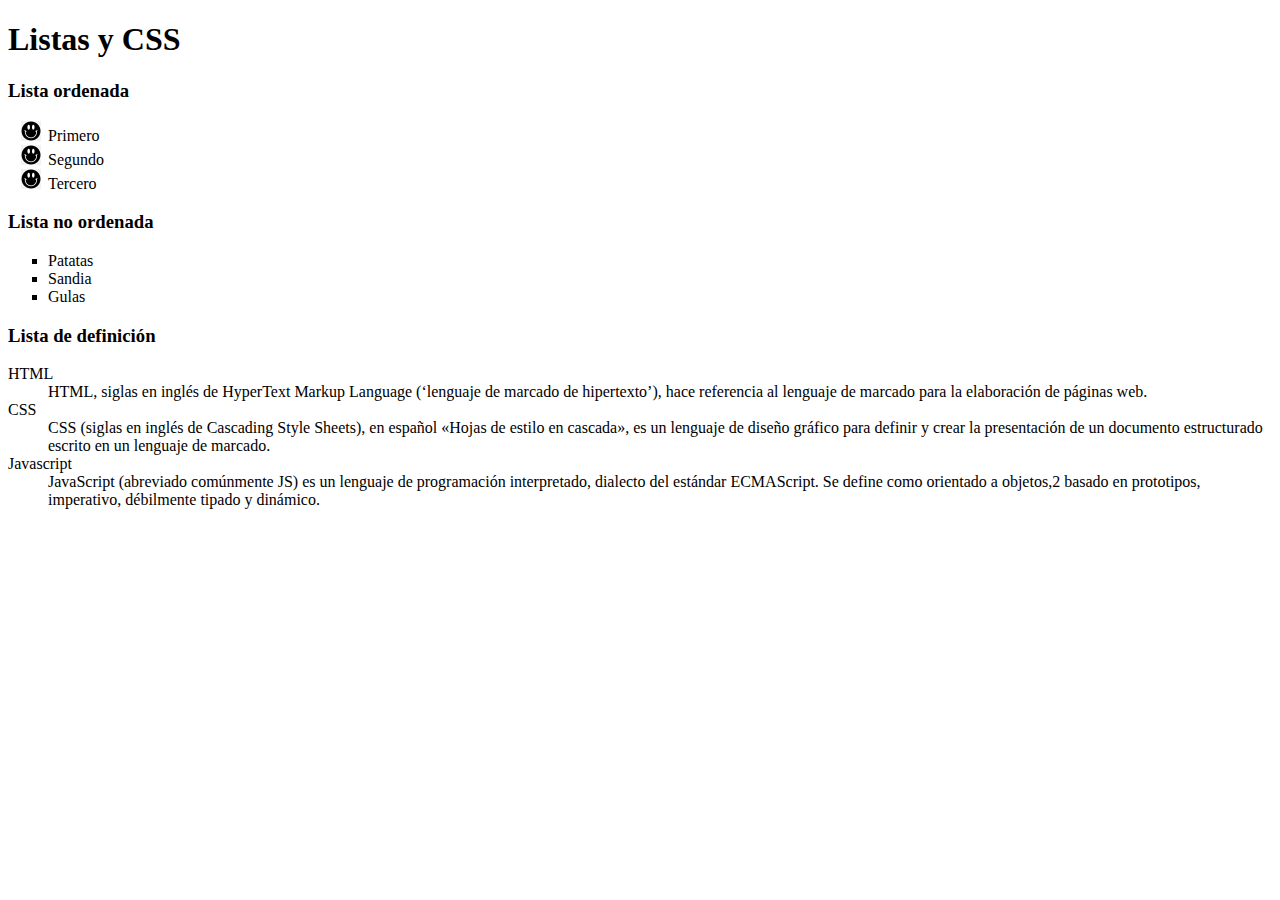
<file: listascss/index.html>
<!DOCTYPE html>
<html lang="es">
<head>
    <meta charset="UTF-8">
    <meta http-equiv="X-UA-Compatible" content="IE=edge">
    <meta name="viewport" content="width=device-width, initial-scale=1.0">
    <title>Listas y CSS</title>
    <link rel="stylesheet" href="style.css">
</head>
<body>
    <h1>Listas y CSS</h1>

    <h3>Lista ordenada</h3>
        <ol>
            <li>Primero</li>
            <li>Segundo</li>
            <li>Tercero</li>
        </ol>
    <h3>Lista no ordenada</h3>
        <ul>
            <li>Patatas</li>
            <li>Sandia</li>
            <li>Gulas</li>
        </ul>
    <h3>Lista de definición</h3>
    <dl>
        <dt>HTML</dt>
        <dd>HTML, siglas en inglés de HyperText Markup Language (‘lenguaje de marcado de hipertexto’), hace referencia al lenguaje de marcado para la elaboración de páginas web.</dd>
        <dt>CSS</dt>
        <dd>CSS (siglas en inglés de Cascading Style Sheets), en español «Hojas de estilo en cascada», es un lenguaje de diseño gráfico para definir y crear la presentación de un documento estructurado escrito en un lenguaje de marcado.</dd>
        <dt>Javascript</dt>
        <dd>JavaScript (abreviado comúnmente JS) es un lenguaje de programación interpretado, dialecto del estándar ECMAScript. Se define como orientado a objetos,2​ basado en prototipos, imperativo, débilmente tipado y dinámico.</dd>
    </dl>
</body>
</html>
</file>
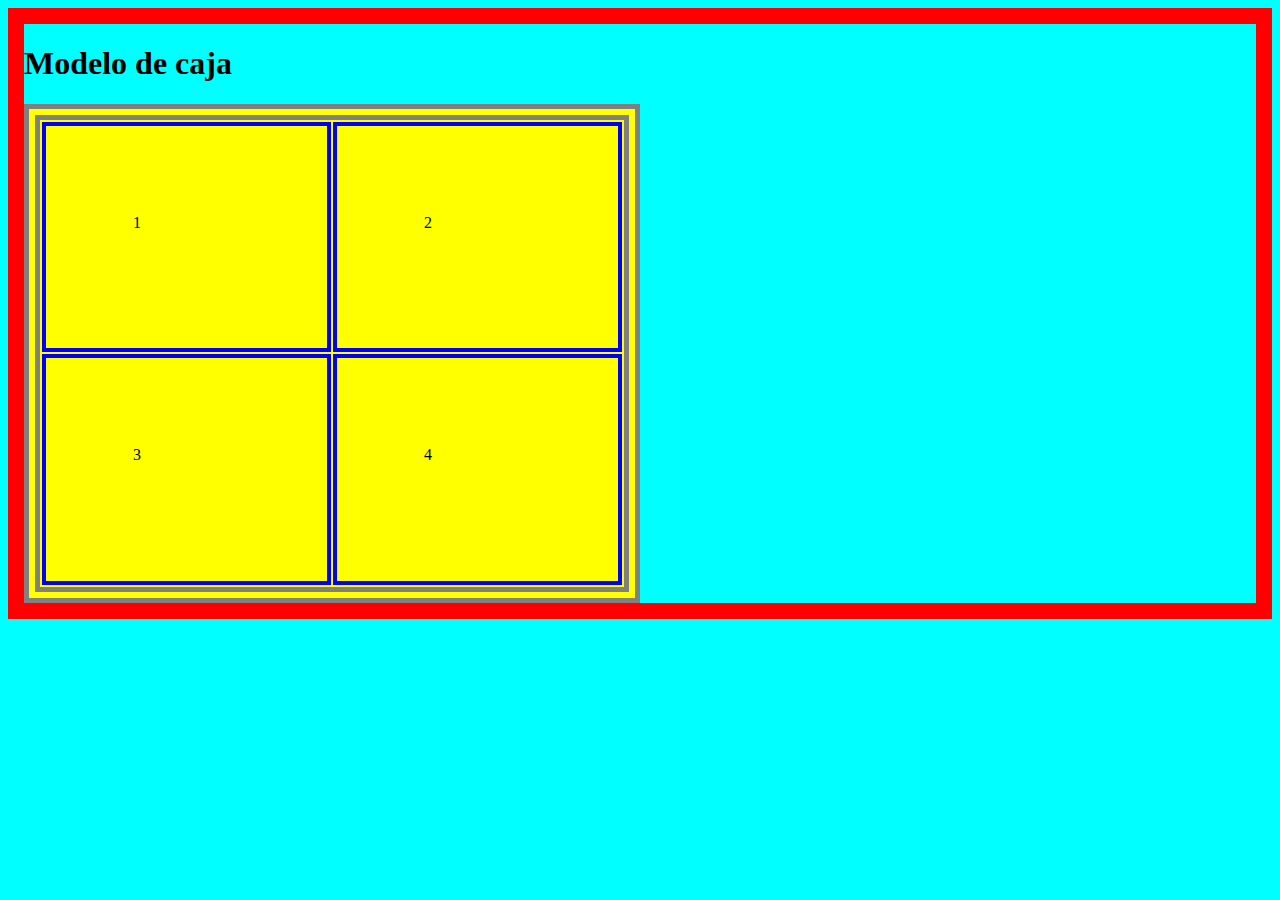
<file: modelosdecaja/index.html>
<!DOCTYPE html>
<html lang="es">
<head>
    <meta charset="UTF-8">
    <meta http-equiv="X-UA-Compatible" content="IE=edge">
    <meta name="viewport" content="width=device-width, initial-scale=1.0">
    <title>Modelo de caja</title>
    <link rel="stylesheet" href="style.css">
</head>
<body>
    <h1>Modelo de caja</h1>
    <table>
        <tr>
            <td>1</td>
            <td>2</td>
        </tr>
        <tr>
            <td>3</td>
            <td>4</td>
        </tr>
    </table>

</body>
</html>
</file>
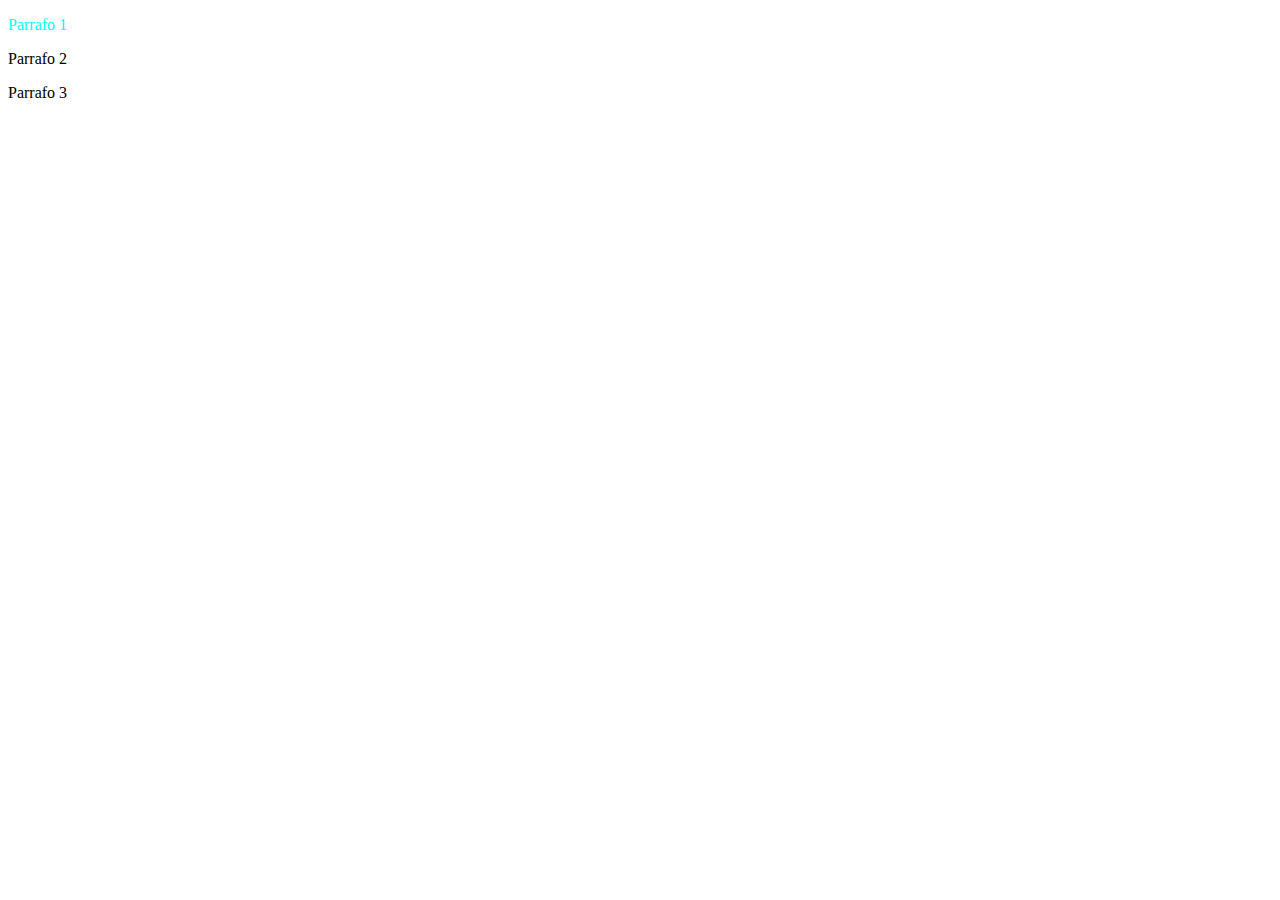
<file: pseudoclaseypseudoelementos/index.html>
<!DOCTYPE html>
<html lang="es">
<head>
    <!-- Autor Gorka Romero López-->
    <meta charset="UTF-8">
    <meta http-equiv="X-UA-Compatible" content="IE=edge">
    <meta name="viewport" content="width=device-width, initial-scale=1.0">
    <title>PseudoClases y PseudoElementos</title>
    <link rel="stylesheet" href="style.css">
</head>
<body>
    <header>
        <p>Parrafo 1</p>
        <p>Parrafo 2</p>
        <p>Parrafo 3</p>
    </header>
    
</body>
</html>
</file>
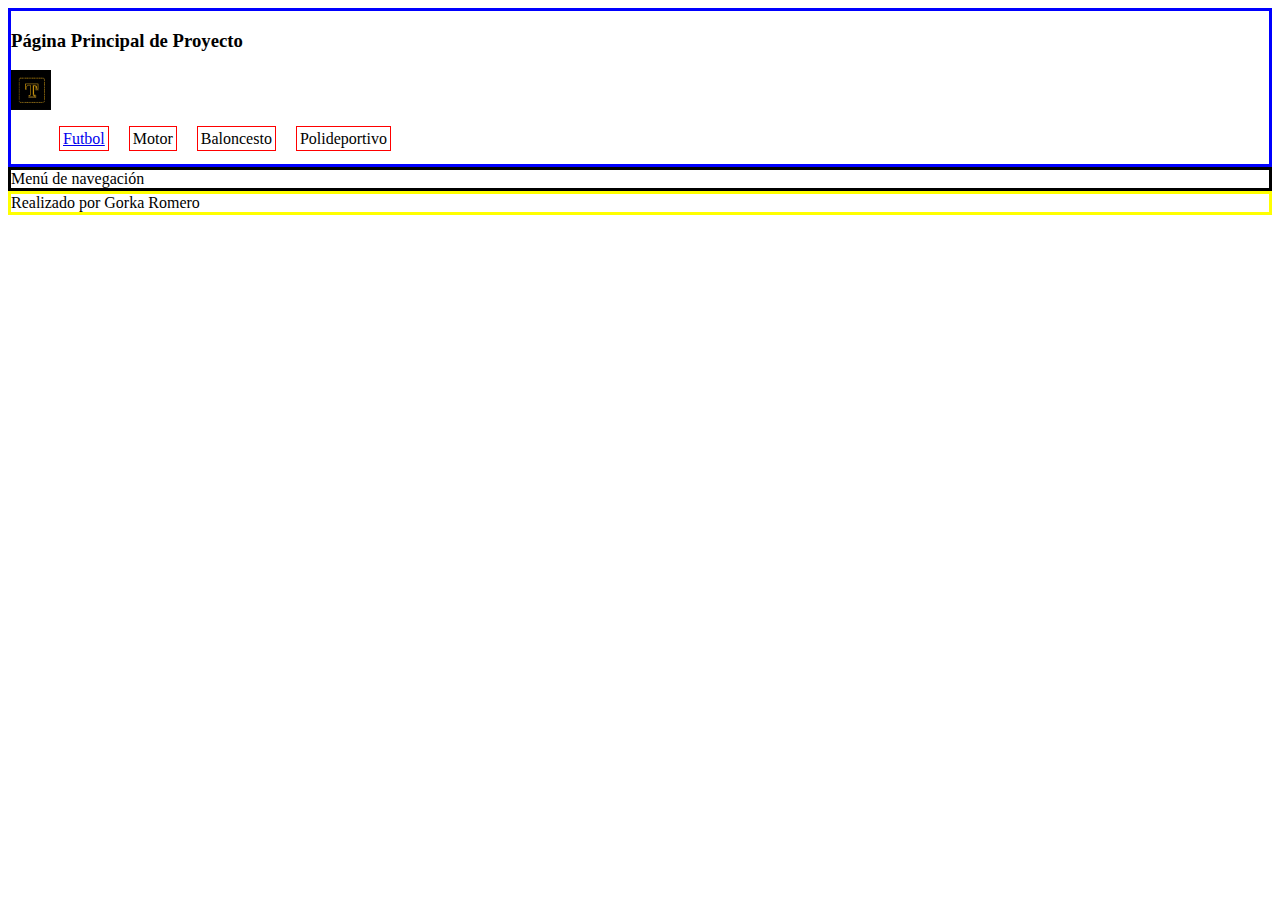
<file: Secciones/index.html>
<!DOCTYPE html>
<html lang="es">
<head>
    <meta charset="UTF-8">
    <meta http-equiv="X-UA-Compatible" content="IE=edge">
    <meta name="viewport" content="width=device-width, initial-scale=1.0">
    <title>Secciones</title>
    <link rel="stylesheet" href="style.css">
</head>
<body>
    <header>
        <h3>Página Principal de Proyecto</h3>
        <div class="contenedor">
            <div class="logo"><img src="logo.png" alt="logo" width="40" height="40"></div>
            <div class="menu">
                <ul>
                    <li class="menu"><a href="https://www.marca.com/futbol.html?intcmp=MENUPROD&s_kw=futbol">Futbol</a></li>
                    <li class="menu">Motor</li>
                    <li class="menu">Baloncesto</li>
                    <li class="menu">Polideportivo</li>
                </ul>
            </div>
        </div>
    </header>
    <nav>Menú de navegación</nav>
    <main></main>
    <footer>Realizado por Gorka Romero</footer>
</body>
</html>
</file>
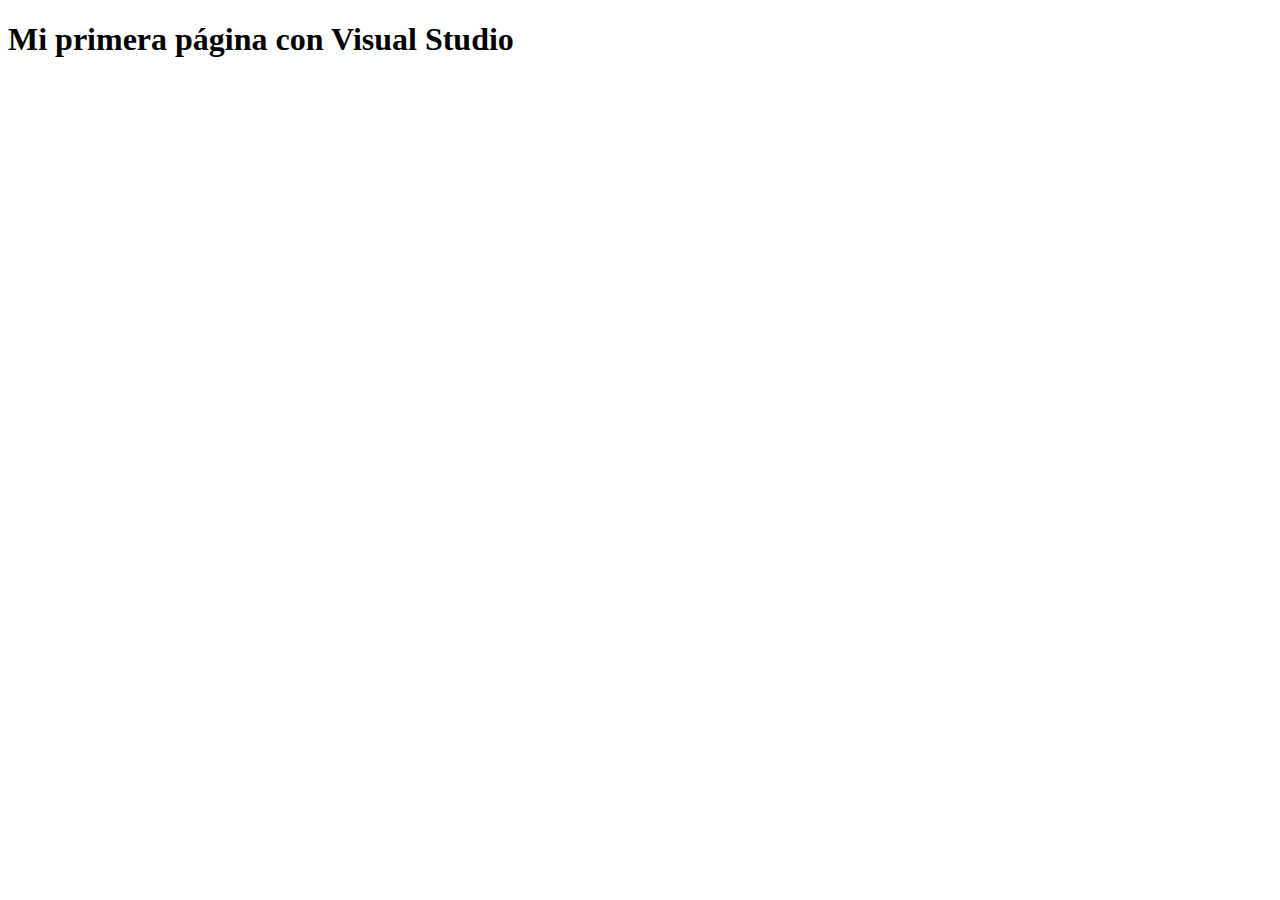
<file: Ej 1/pagina.html>
<!DOCTYPE html>
    <html>
        <head>
            <title>Visual Studio</title>
        </head>
        <body>
            <h1>Mi primera p&aacute;gina con Visual Studio</h1>

        </body>


    </html>
</file>
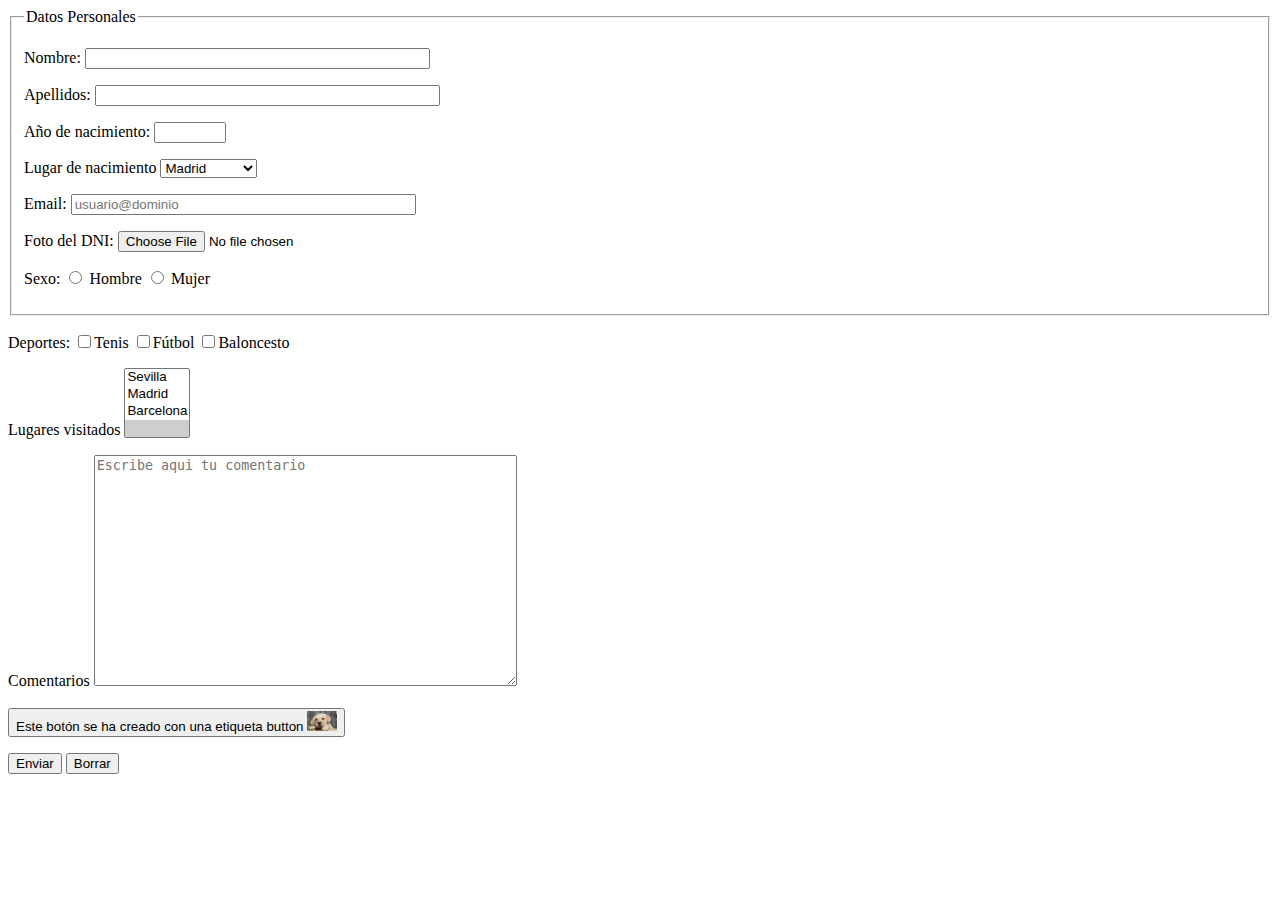
<file: Formulario/formulario.html>
<!DOCTYPE html>
<html lang="es">
  <head>
    <meta charset="utf-8">
    <title>Formulario</title>
  </head>
  <body>
    <form action="procesarformulario.php" method="get">
      <fieldset>
        <legend>Datos Personales</legend>
        <label for="nombre"></label>
      <p>Nombre: <input type="text" name="nombre" size="40" id="nombre" required></p>
      <p>Apellidos: <input type="text" name="apellidos" size="40"></p>
      <p>A&ntilde;o de nacimiento: <input type="number" name="nacido" min="1950" max="2022"></p>
      <p>Lugar de nacimiento
        <select name="lugardenacimiento">
          <optgroup label="Comunidad de Madrid">
            <option>Madrid</option>
          </optgroup>
          <optgroup label="Cataluña">
            <option>Barcelona</option>
            <option>Lleida</option>
            <option>Girona</option>
            <option>Tarragona</option>
          </optgroup>
          <optgroup label="Andalucia">
            <option>Malaga</option>
            <option>Ja&eacute;n</option>
            <option>Sevilla</option>
            <option>C&aacute;diz</option>
            <option>Huelva</option>
            <option>C&oacute;rdoba</option>
            <option>Almer&iacute;a</option>
            <option>Granada</option>
          </optgroup>
          <optgroup label="Castilla Le&oacute;n">
            <option>Valladolid</option>
            <option>Zamora</option>
          </optgroup>
        </select>
      </p> 
      <p>Email: <input type="email" name="email" size="40" required placeholder="usuario@dominio"></p>     
      <p>Foto del DNI: <input type="file" accept=".pdf" name="fotodni1"></p>
      <p>Sexo:
        <input type="radio" name="hm" value="h"> Hombre
        <input type="radio" name="hm" value="m"> Mujer
      </p>
    </fieldset>
      <p>Deportes:
        <input type="checkbox" name="Tenis" value="t">Tenis
        <input type="checkbox" name="F&uacute;tbol" value="f">F&uacute;tbol
        <input type="checkbox" name="Baloncesto" value="b">Baloncesto
      </p>
      <p>Lugares visitados
        <select name="lugaresvisitados[]" id="lugaresvisitados" multiple>
          <option value="">Sevilla</option>
          <option value="">Madrid</option>
          <option value="">Barcelona</option>
          <option value="sinelegir" selected></option>
        </select>
      </p> 
     
      <p>Comentarios
        <textarea name="comentarios" rows="15" cols="50" placeholder="Escribe aqui tu comentario"></textarea><br><br>
        <button>
          Este bot&oacute;n se ha creado con una etiqueta button
          <img src="perro.jpeg" alt="perrito" width="30 px">
        </button>
      </p>
      <p>
        <input type="submit" value="Enviar">
        <input type="reset" value="Borrar">
      </p>
    </form>
  </body>
</html>
</file>
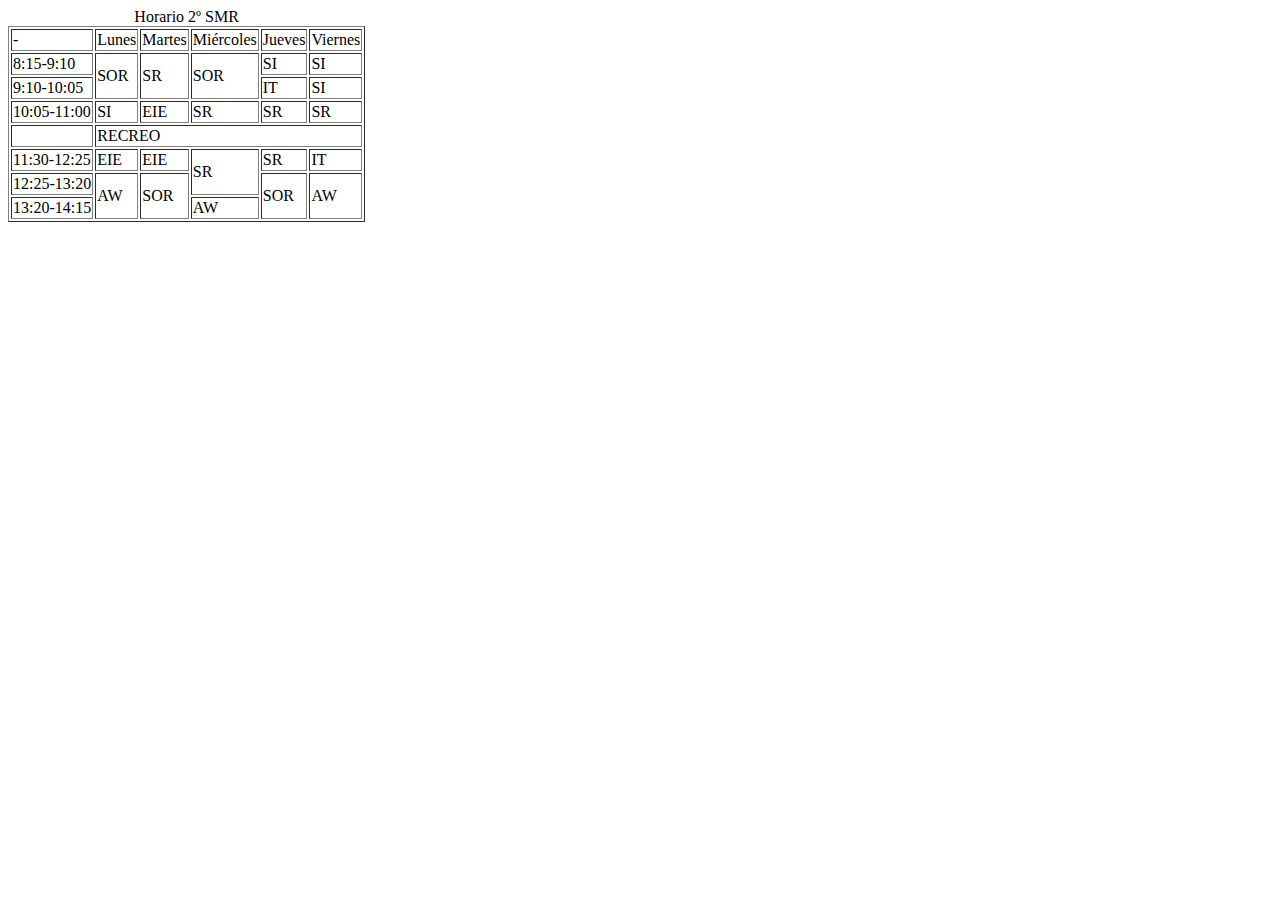
<file: Tabla Horario/horario.html>
<!DOCTYPE html>
<html lang="es">
  <head>
    <meta charset="utf-8">
    <title>Horario SMR</title>
  </head>
  <body>
    <table border="1">
      <caption>Horario 2º SMR</caption>
      <thead>
      <tr>
        <td>-</td>
        <td>Lunes</td>
        <td>Martes</td>
        <td>Mi&eacute;rcoles</td>
        <td>Jueves</td>
        <td>Viernes</td>
      </tr>
    </thead>
      <tr>
        <td>8:15-9:10</td>
        <td rowspan="2">SOR</td>
        <td rowspan="2">SR</td>
        <td rowspan="2">SOR</td>
        <td>SI</td>
        <td>SI</td>
      </tr>
      <tr>
        <td>9:10-10:05</td>
        <td>IT</td>
        <td>SI</td>
      </tr>
      <tr>
        <td>10:05-11:00</td>
        <td>SI</td>
        <td>EIE</td>
        <td>SR</td>
        <td>SR</td>
        <td>SR</td>
      </tr>
      <tr>
        <td></td>
        <td colspan="5">RECREO</td>
      </tr>
      <tr>
        <td>11:30-12:25</td>
        <td>EIE</td>
        <td>EIE</td>
        <td rowspan="2">SR</td>
        <td>SR</td>
        <td>IT</td>
      </tr>
      <tr>
        <td>12:25-13:20</td>
        <td rowspan="2">AW</td>
        <td rowspan="2">SOR</td>
        <td rowspan="2">SOR</td>
        <td rowspan="2">AW</td>
      </tr>
      <tr>
        <td>13:20-14:15</td>
        <td>AW</td>
      </tr>
    </table>
  </body>
</html>
</file>
<file: listascss/style.css>
ul{
    list-style-type: square;
}
ol{
    list-style-image:url("img/imagen.png") ;
}
</file>
<file: modelosdecaja/style.css>
body{
    border:1em red solid;
    background-color: aqua;
}   

table{
    border-style: double;
    border-width: 1rem;
    background-color: yellow;
    width: 50%;
    height: 40%;
}
tr{
    border: 1em blue solid;
}
td{
    border: 0.3em blue solid;
    padding-top: 15%;
    padding-bottom: 20%;
    padding-left: 15%;
    padding-right: 10%;
}
</file>
<file: pseudoclaseypseudoelementos/style.css>
/*Autor Gorka Romero Lopez*/

header p:first-child{
    color: aqua;
}
</file>
<file: Secciones/style.css>
header{
    border: 3px blue solid;
    height: 30%;
}

nav{
    border: 3px black solid;
    height: 60%;
}

footer{
    border: 3px yellow solid;
    height: 20%;
}

li.menu{
    list-style-type: none;
    display: inline;
    padding: 3px;
    margin: 8px;
    border: 1px red solid;
}

div.logo{

}

div.menu{
    display: inline;
    width: 60%;
    background-color: red;
}
</file>
